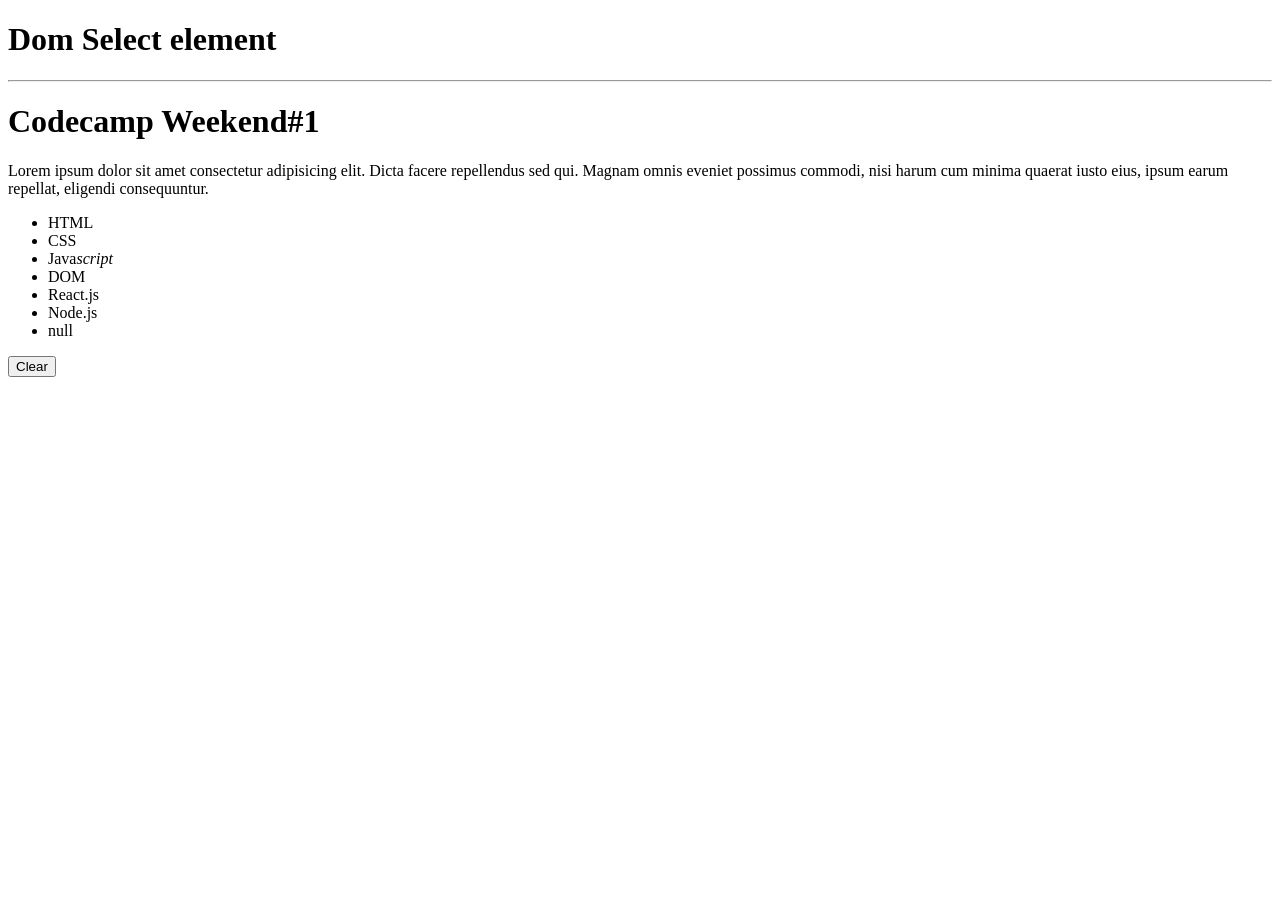
<file: dom01/index.html>
<!DOCTYPE html>
<html lang="en">
<head>
  <meta charset="UTF-8">
  <meta name="viewport" content="width=device-width, initial-scale=1.0">
  <title>Dom01</title>
</head>
<body>
  <h1>Dom Select element</h1>
  <hr>
  <h1 id="mytitle">Codecamp <b>Weekend#1</b></h1>
  <p class="big-text">Lorem ipsum dolor sit amet consectetur adipisicing elit. Dicta facere repellendus sed qui. Magnam omnis eveniet possimus commodi, nisi harum cum minima quaerat iusto eius, ipsum earum repellat, eligendi consequuntur.</p>
  <ul>
    <li>HTML</li>
    <!-- this is comment -->
    <li>CSS</li>
    <li>Java<i>script</i></li>
    <li>DOM</li>
  </ul>
  <button id="btn1">Clear</button>
  <script src="./main.js"></script>
</body>
</html>
</file>
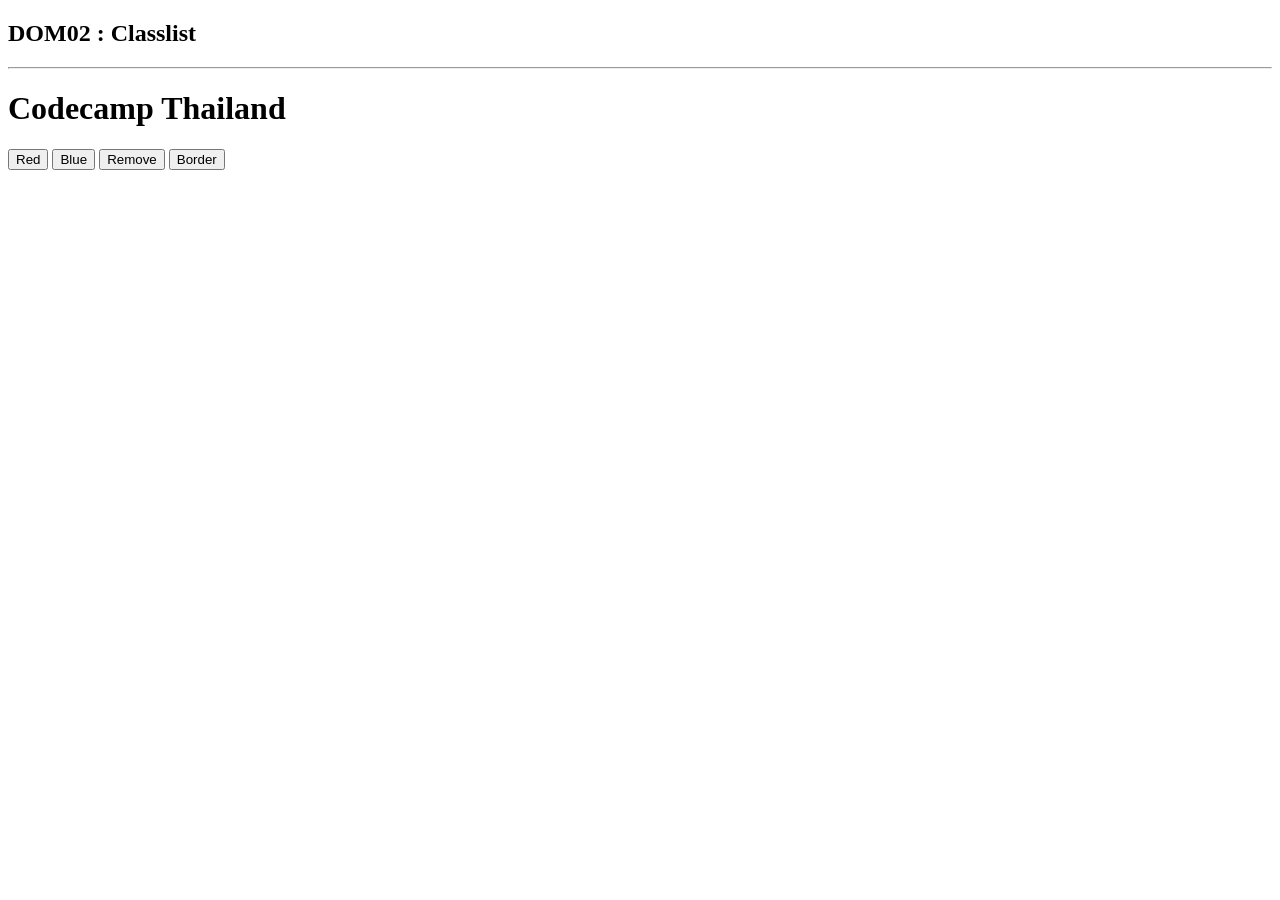
<file: dom02/index.html>
<!DOCTYPE html>
<html lang="en">

<head>
  <meta charset="UTF-8">
  <meta name="viewport" content="width=device-width, initial-scale=1.0">
  <link rel="stylesheet" href="./styles.css">
  <title>DOM02 : Classlist</title>
</head>

<body>
  <h2>DOM02 : Classlist</h2>
  <hr>
  <h1>Codecamp Thailand</h1>

  <button id='btn1'>Red</button>
  <button id='btn2'>Blue</button>
  <button id='btn3'>Remove</button>
  <button id='btn4'>Border</button>


  <script src="./main.js"></script>
</body>

</html>
</file>
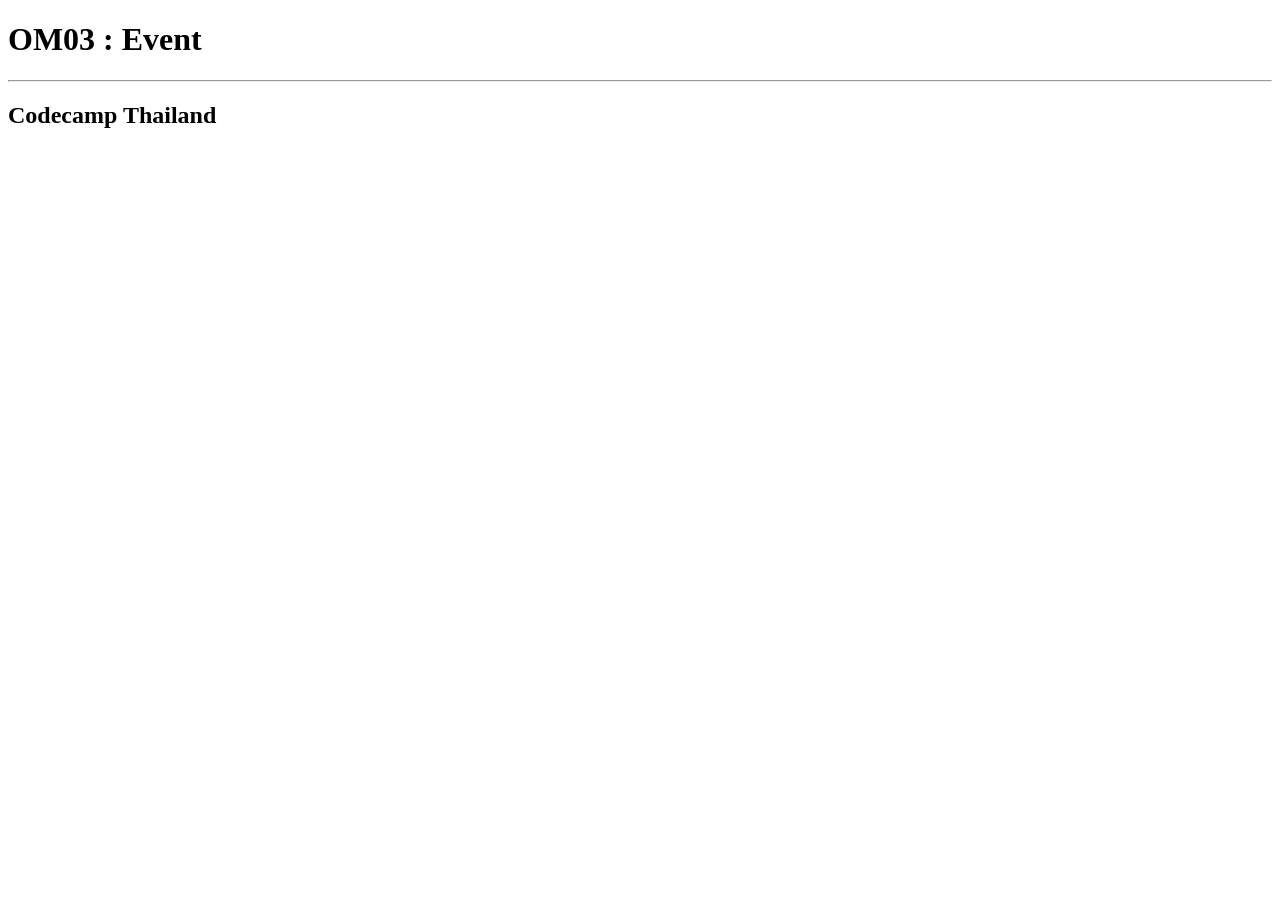
<file: dom03/index.html>
<!DOCTYPE html>
<html lang="en">
<head>
  <meta charset="UTF-8">
  <meta name="viewport" content="width=device-width, initial-scale=1.0">
  <title>DOM03 : Event</title>
</head>
<body>
  <h1>OM03 : Event</h1>
  <hr>
  <h2>Codecamp Thailand</h2>

  <script src="./main.js"></script>
</body>
</html>
</file>
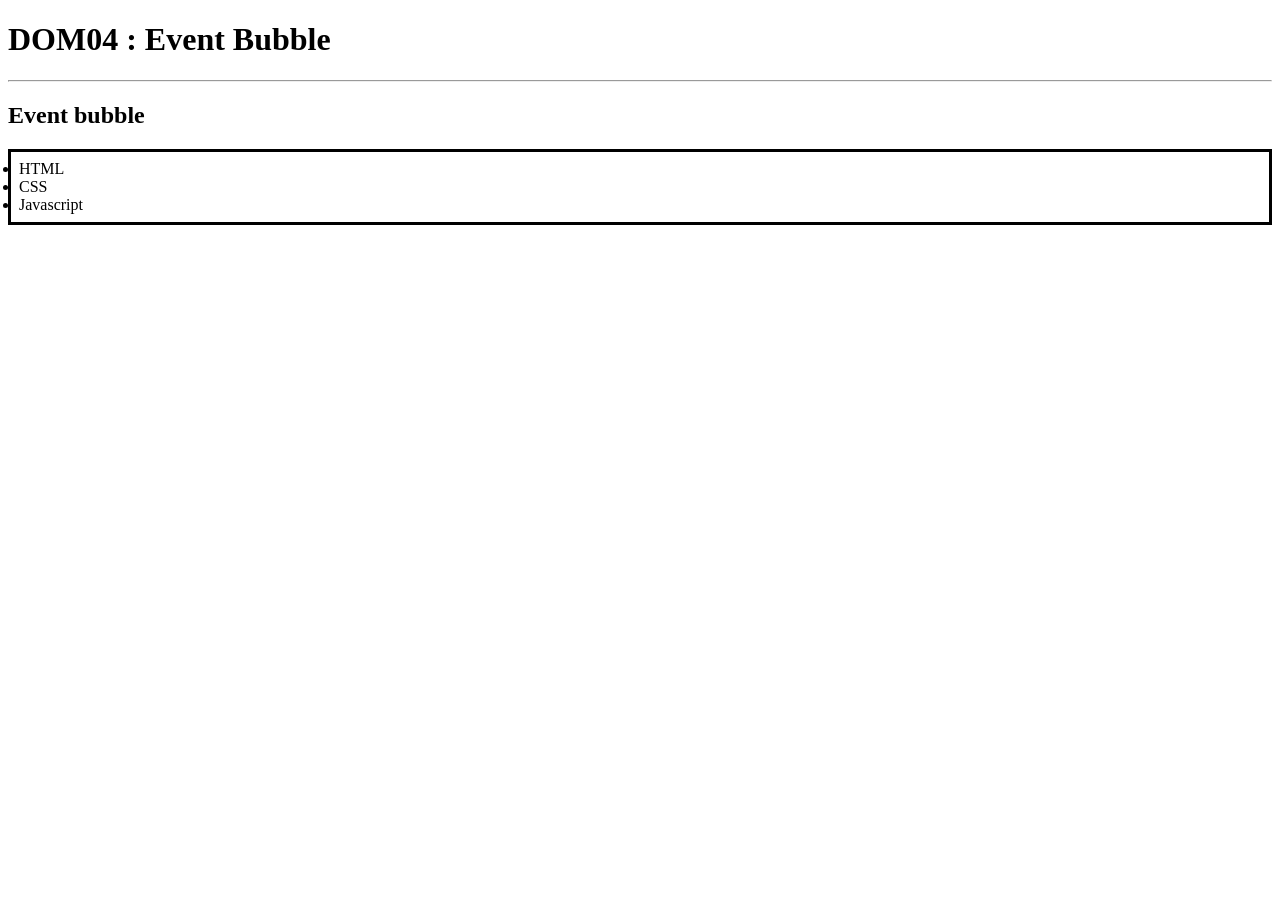
<file: dom04/index.html>
<!DOCTYPE html>
<html lang="en">
<head>
  <meta charset="UTF-8">
  <meta name="viewport" content="width=device-width, initial-scale=1.0">
  <title>DOM04 : Event Bubble</title>
</head>
<body>
  <h1>DOM04 : Event Bubble</h1>
  <hr>
  <main>
    <h2>Event bubble</h2>
    <ul style="border: solid; padding: 8px;">
      <li id="item1">HTML</li>
      <li>CSS</li>
      <li>Javascript</li>
    </ul>
  </main>

  <script src="./main.js"></script>
</body>
</html>
</file>
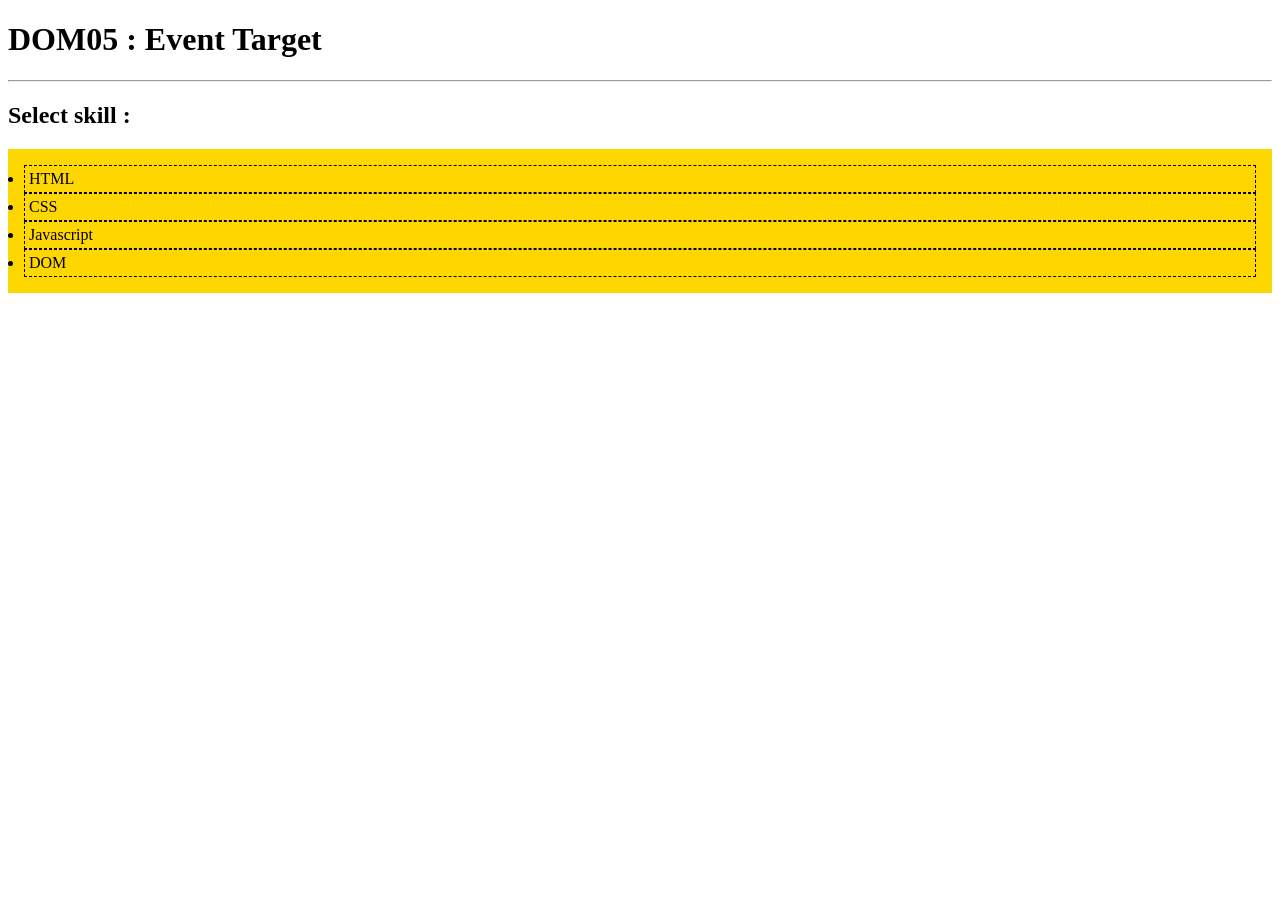
<file: dom05/index.html>
<!DOCTYPE html>
<html lang="en">
<head>
  <meta charset="UTF-8">
  <meta name="viewport" content="width=device-width, initial-scale=1.0">
  <title>Dom05 : Event Target</title>
  <style>
    ul { 
      cursor: pointer;
      background-color: gold;
      padding: 16px;
    }
    li {
      padding: 4px;
      border : 1px dashed;
    }
  </style>
</head>
<body>
  <h1>DOM05 : Event Target</h1>
  <hr>
  <h2>Select skill : <span id="skill"></span></h2>
  <ul>
    <li>HTML</li>
    <li>CSS</li>
    <li>Javascript</li>
    <li>DOM</li>
  </ul>


  <script src="./main.js"></script>
</body>
</html>
</file>
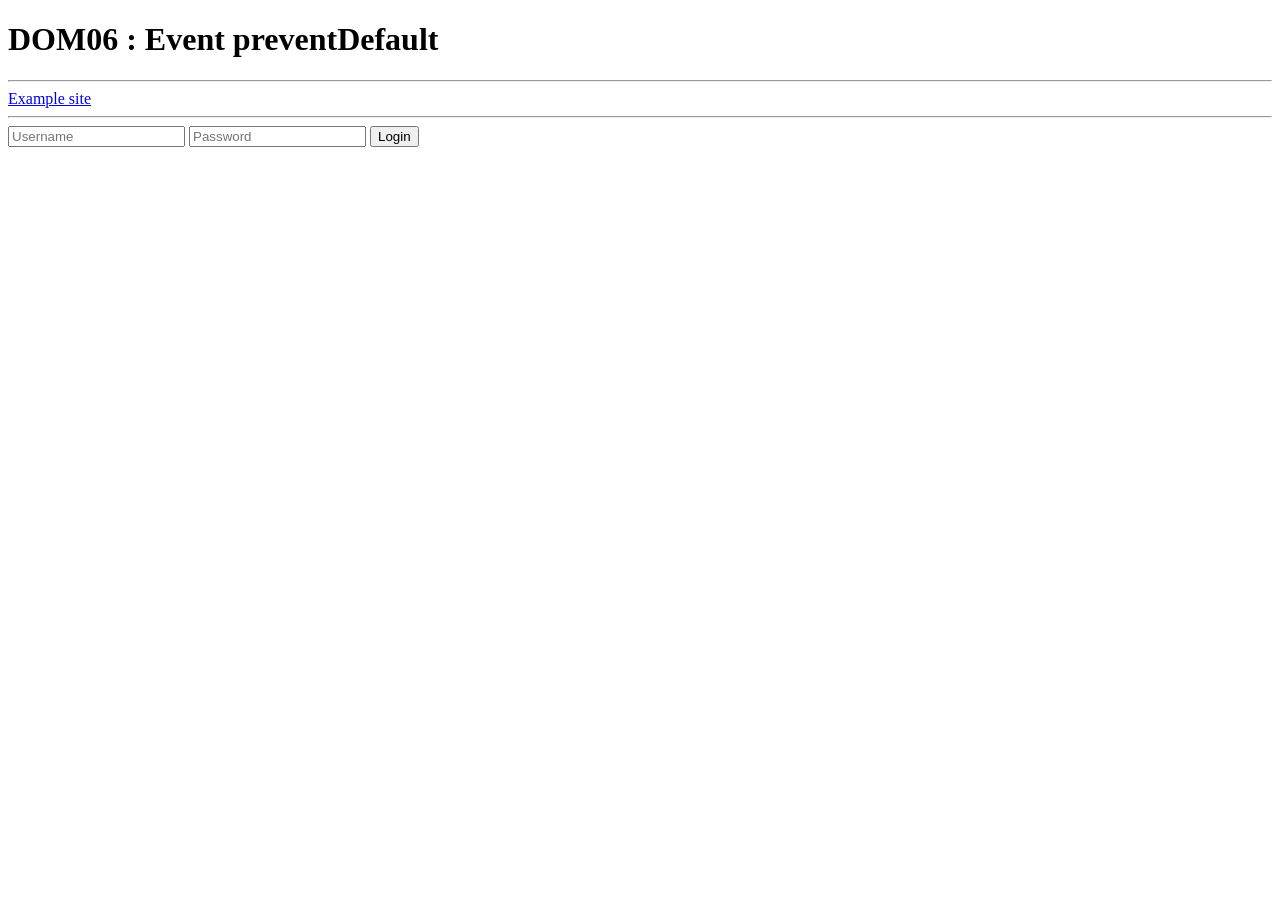
<file: dom06/index.html>
<!DOCTYPE html>
<html lang="en">
<head>
  <meta charset="UTF-8">
  <meta name="viewport" content="width=device-width, initial-scale=1.0">
  <title>DOM06 : Event preventDefault</title>
</head>
<body>
  <h1>DOM06 : Event preventDefault</h1>
  <hr>
  <nav>
    <a href="https://www.example.com">Example site</a> <br>
    <!-- <a href="https://www.google.com">Google </a> -->
  </nav>
  <hr>
  <form id="login-form" >
    <input id="inp1" placeholder="Username" >
    <input placeholder="Password" >
    <button>Login</button>
  </form>
  <script src="./main.js"></script>
</body>
</html>
</file>
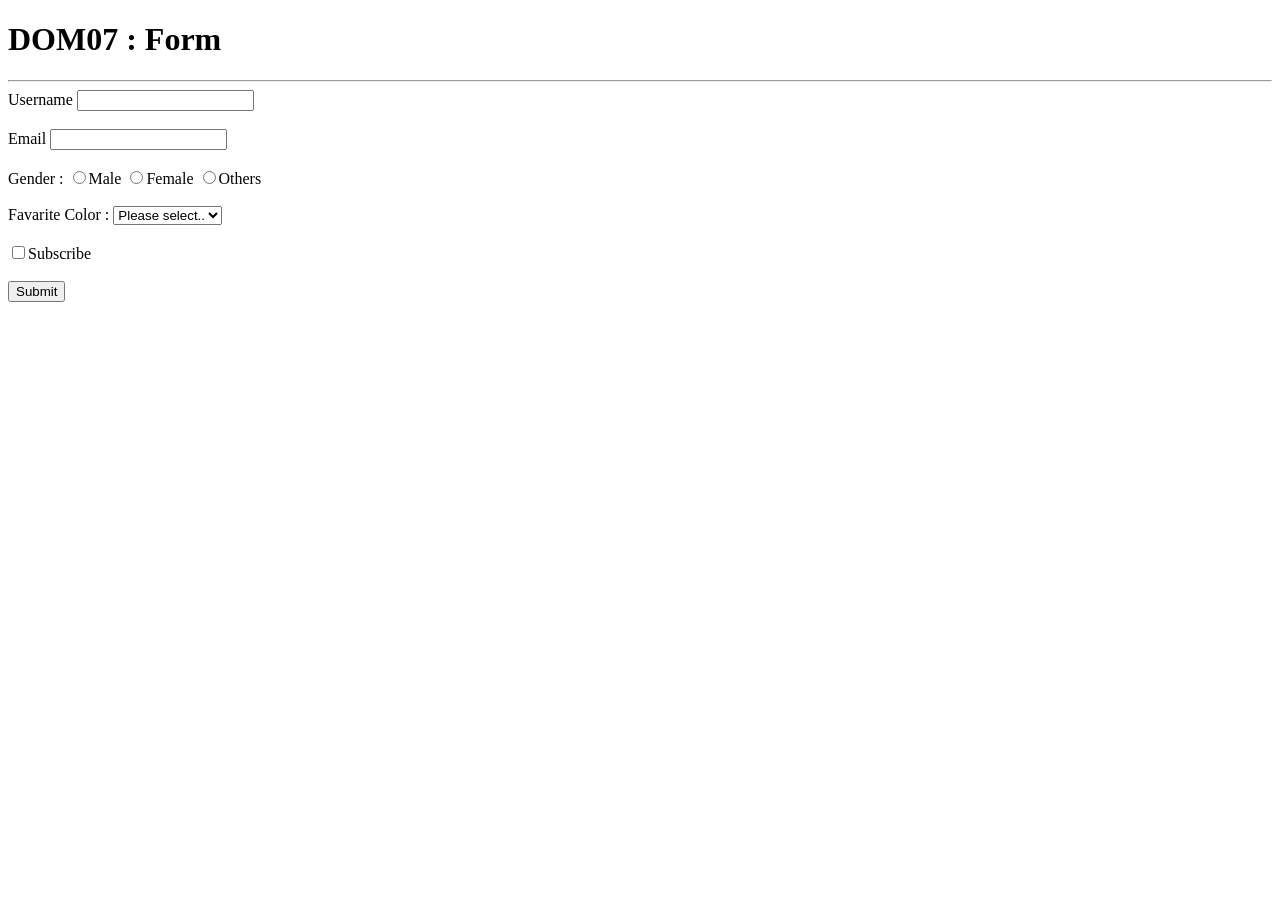
<file: dom07/index.html>
<!DOCTYPE html>
<html lang="en">

<head>
  <meta charset="UTF-8">
  <meta name="viewport" content="width=device-width, initial-scale=1.0">
  <title>DOM07 : Form</title>
</head>

<body>
  <h1>DOM07 : Form</h1>
  <hr>

  <form id='userform'>
    <label>Username
      <input id='inp1'>
    </label><br><br>
    <label>Email
      <input type='email' id='inp2'>
    </label><br><br>
    <!-- radio box -->
    <label>Gender : </label>
    <label>
      <input type='radio' name='gender' value='male'>Male
    </label>
    <label>
      <input type='radio' name='gender' value='female'>Female
    </label>
    <label>
      <input type='radio' name='gender' value='others'>Others
    </label><br><br>
    <label for="favcolor">Favarite Color :</label>
    <select id='favcolor'>
      <option selected disabled>Please select..</option>
      <option>Red</option>
      <option>Green</option>
      <option>Blue</option>
    </select><br><br>
    <label>
      <input type='checkbox' id='inp3'>Subscribe
    </label>






    <br><br>
    <button>Submit</button>
  </form>

  <script src="./main.js"></script>
</body>

</html>
</file>
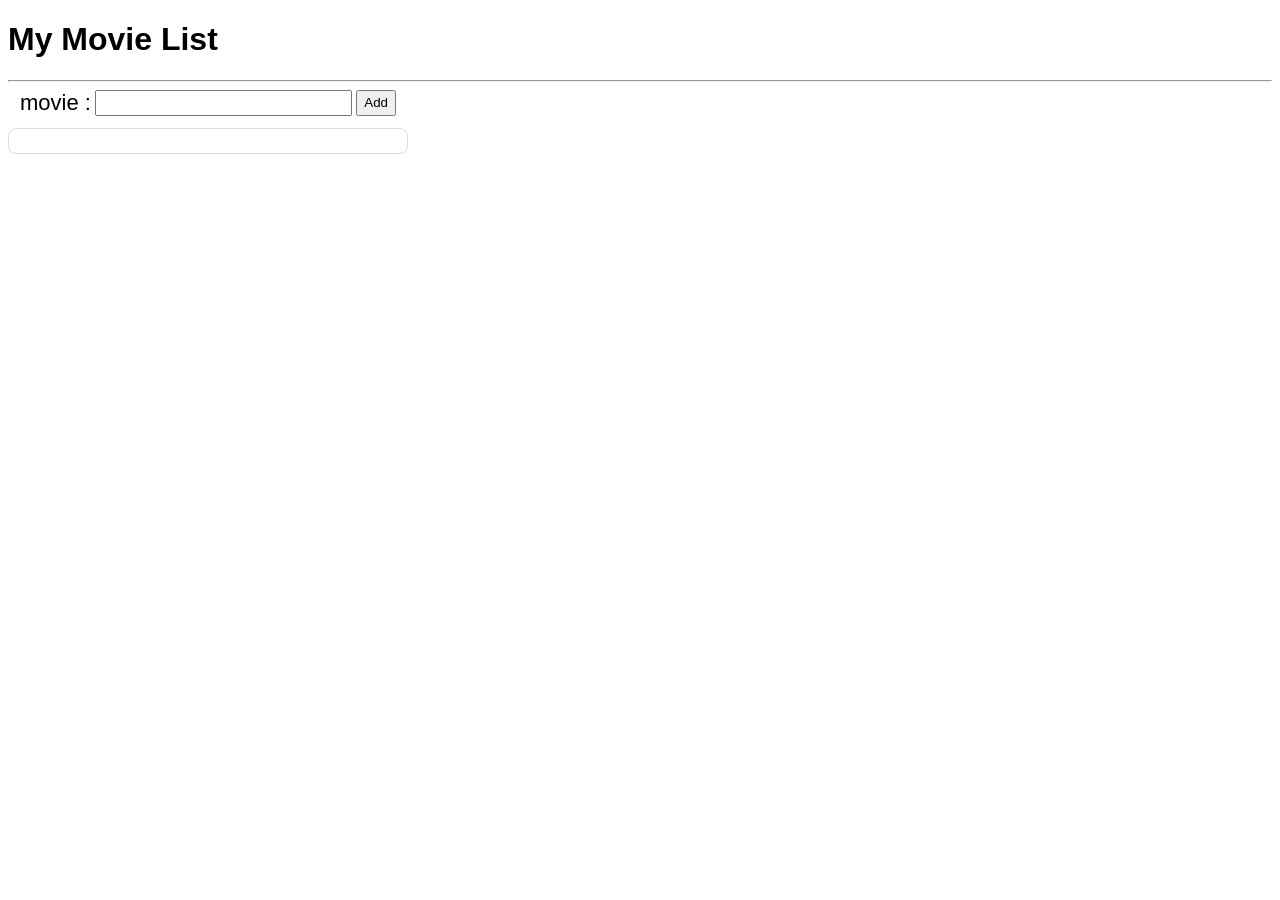
<file: homework01/index.html>
<!DOCTYPE html>
<html lang="en">

<head>
  <meta charset="UTF-8">
  <meta name="viewport" content="width=device-width, initial-scale=1.0">
  <link rel="stylesheet" href="./styles.css">
  <title>DOM Homework : Simple List</title>
</head>

<body>
  <h1>My Movie List</h1>
  <hr>
  <form id="movie-form">
    <label for="inp1">movie :</label>
    <input id="inp1">
    <button>Add</button>
  </form>
  <div class="movie-list">
    <!--
     <div class="movie-item">
      <span>Avatar</span>
      <button>Del</button>
    </div>
    -->
  </div>

  <script src="./main.js"></script>
</body>

</html>
</file>
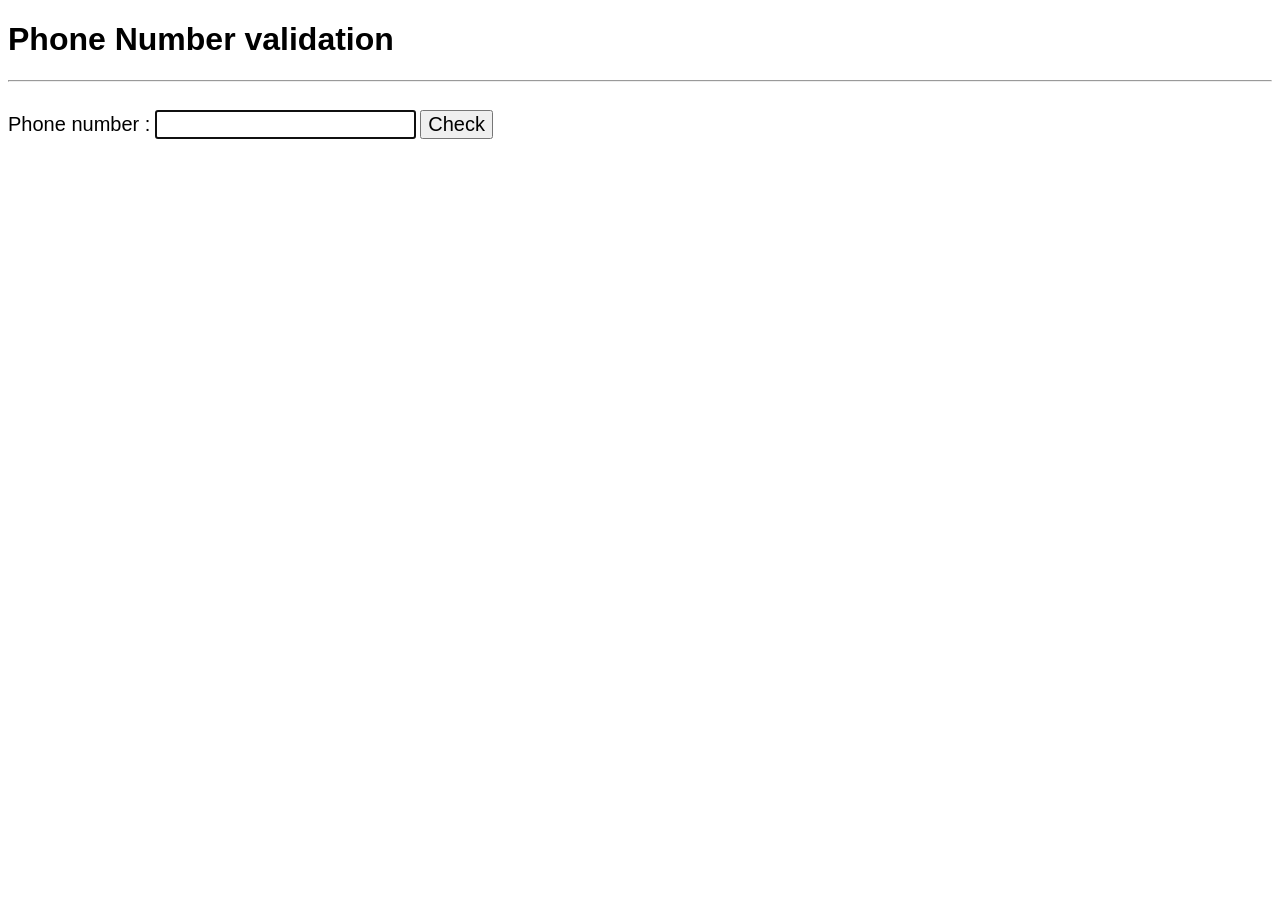
<file: homework02/index.html>
<!DOCTYPE html>
<html lang="en">
<head>
  <meta charset="UTF-8">
  <meta name="viewport" content="width=device-width, initial-scale=1.0">
  <link rel="stylesheet" href="./styles.css">
  <title>DOM Homework : Phone number validation</title>
</head>
<body>
  <h1>Phone Number validation</h1>
  <hr>
  <form id="phone-form">
    <label for="inp1">Phone number :</label>
    <input type="text" id="inp1">
    <button>Check</button>
    <p id="err-message">error</p>
  </form>

  <script src="./main.js"></script>
</body>
</html>

<!-- 
เมื่อ submit form (คลิกที่ปุ่ม Check)
- ถ้าผู้ใช้ไม่กรอกให้ขึ้นข้อความ Phone Number is required
- ถ้าผู้ใช้กรอกค่าที่ไม่ใช่ตัวเลขให้ขึ้นข้อความ Phone Number is invalid
- ถ้าผู้ใช้กรอกค่าที่มีความยาวไม่เท่ากับ 10 ให้ขึ้นข้อความ Invalid length
- ถ้ากรอกถูกต้องให้ Alert “Your number is valid”
-->
</file>
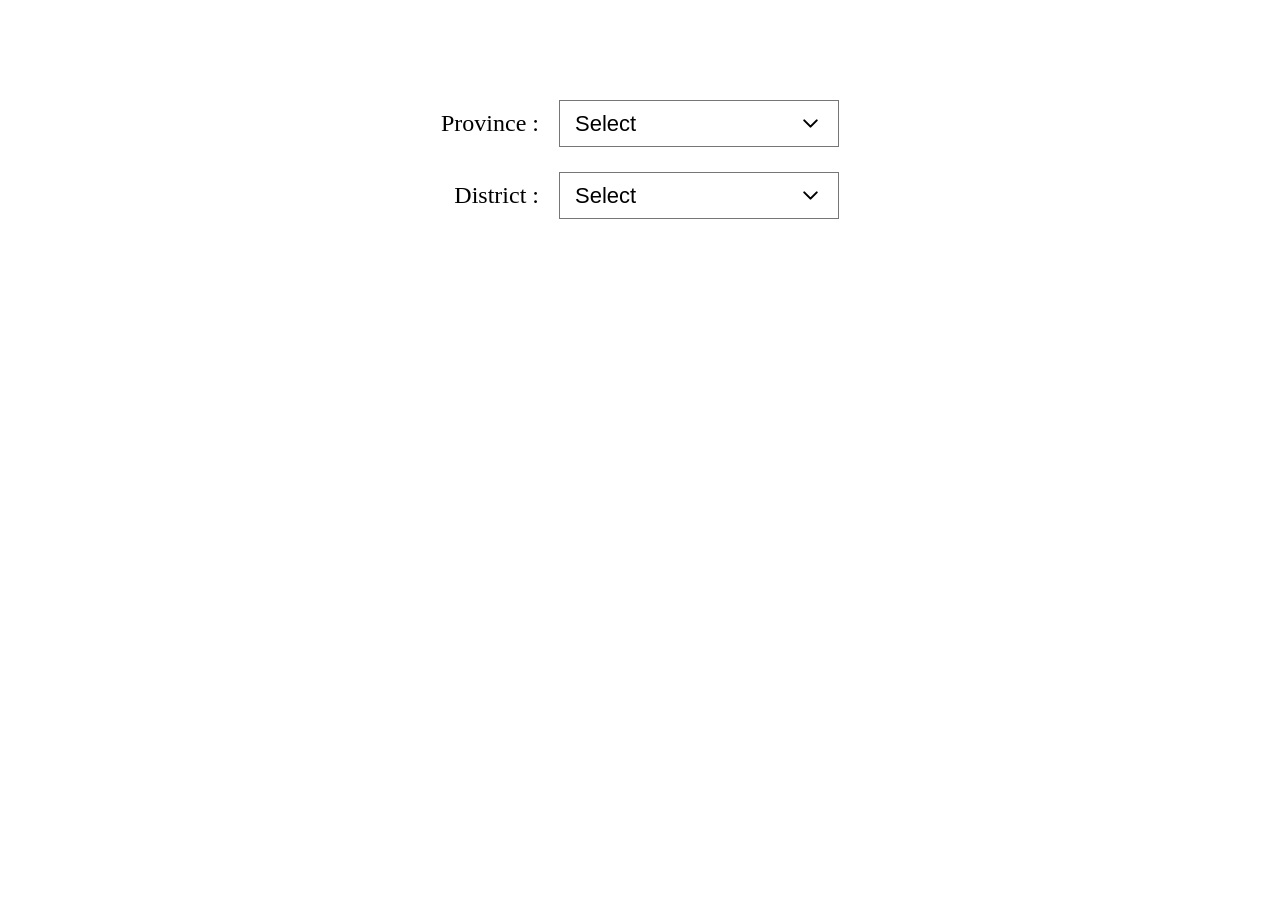
<file: homework03/index.html>
<!DOCTYPE html>
<html lang="en">
<head>
  <meta charset="UTF-8">
  <meta name="viewport" content="width=device-width, initial-scale=1.0">
  <link rel="stylesheet" href="./styles.css">
  <title>DOM Homework : Select Province, District</title>
</head>
<body>
  <div class="form-container">
	<div class="form-group">
		<label for="province">Province :</label>
		<select id="province">
			<option value="" disabled selected>Select</option>
    </select>
	</div>

	<div class="form-group">
		<label for="district">District :</label>
		<select id="district">
    	<option value="" disabled selected>Select</option>
    </select>
	</div>
</div>
<script src="./main.js"></script>
</body>
</html>
</file>
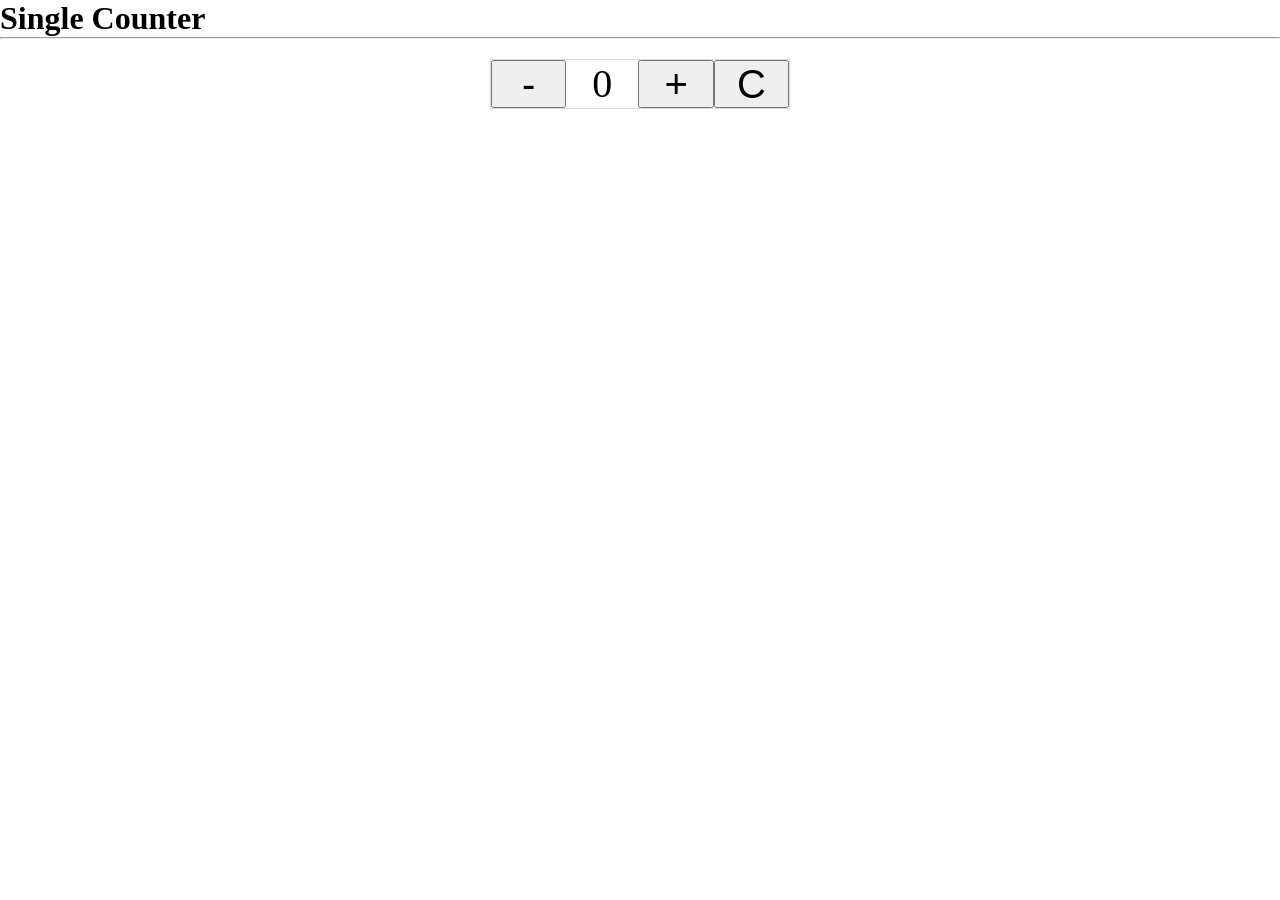
<file: lab02/index.html>
<!DOCTYPE html>
<html lang="en">
<head>
  <meta charset="UTF-8">
  <meta name="viewport" content="width=device-width, initial-scale=1.0">
  <link rel="stylesheet" href="./styles.css">
  <title>DOM Lab02 : Single Counter</title>
</head>
<body>
  <h1>Single Counter</h1>
  <hr>
  <div class="counter-box">
    <button id="btn1">-</button>
    <span id="number">0</span>
    <button id="btn2">+</button>
    <button id="btn3">C</button>

  </div>

  <script src="./main.js"></script>
</body>
</html>
</file>
<file: dom02/styles.css>
* {
  box-sizing: border-box;
}

.text-red {
  color: red;
  background-color: lime;
}

.text-blue {
  color : blue;
  background-color: yellow;
}

.clear-color {
  color: initial;
  background-color: initial;
}

.border {
  border : 1px solid coral;
}
</file>
<file: homework01/styles.css>
* {
  box-sizing: border-box;
}
html {
  font-family: Arial, Helvetica, sans-serif;
}

#movie-form {
  width: 400px;
  padding-inline: 12px;
  display: flex;
  gap: 4px;
  font-size: 22px;
}

#inp1 {
  flex-grow: 1;
}

.movie-list {
  border : 1px solid #ddd;
  padding: 12px;
  width: 400px;
  margin-top: 12px;
  border-radius: 8px;
  display: flex;
  flex-direction: column;
  gap: 4px;
}

.movie-item {
  padding: 4px;
  border : 1px solid tan;
  display: flex;
  justify-content: space-between;
}
</file>
<file: homework02/styles.css>
* {
  box-sizing: border-box;
}

html {
  font-family: Arial, Helvetica, sans-serif;
}

#phone-form > *  {
  font-size: 20px;
  margin-top: 20px;
}

#err-message {
  color: red;
}
</file>
<file: homework03/styles.css>
body {
            background-color: #ffffff;
            font-family: Arial, sans-serif;
            display: flex;
            justify-content: center;
            align-items: flex-start;
            height: 100vh;
            margin: 0;
        }

        .form-container {
            margin-top: 100px;
            display: flex;
            flex-direction: column;
            gap: 25px; 
        }

        .form-group {
            display: flex;
            align-items: center;
            justify-content: flex-end;
            gap: 20px;
        }

       
        label {
            font-family: "Times New Roman", serif;
            font-size: 24px;
            font-weight: 500;
            color: #000;
        }

      
        select {
            appearance: none; 
            -webkit-appearance: none;
            -moz-appearance: none;
            width: 280px;
            padding: 10px 15px;
            font-size: 22px;
            border: 1px solid #767676;
            background-color: #fff;
            background-image: url('data:image/svg+xml;charset=US-ASCII,<svg xmlns="http://www.w3.org/2000/svg" width="24" height="24" viewBox="0 0 24 24" fill="none" stroke="black" stroke-width="2" stroke-linecap="round" stroke-linejoin="round"><path d="M6 9l6 6 6-6"/></svg>');
            background-repeat: no-repeat;
            background-position: right 15px center;
            background-size: 25px;
            cursor: pointer;
            outline: none;
        }

        select:focus {
            border-color: #000;
        }
</file>
<file: lab02/styles.css>
* {
  margin: 0;
  padding: 0;
  box-sizing: border-box;
}

.counter-box {
  border: 1px solid #ddd;
  width: 300px;
  height: 50px;
  display: flex;
  margin: 20px auto;
}

.counter-box > * {
  flex-basis: 100%;
  text-align: center;
  font-size: 40px;
}
</file>
